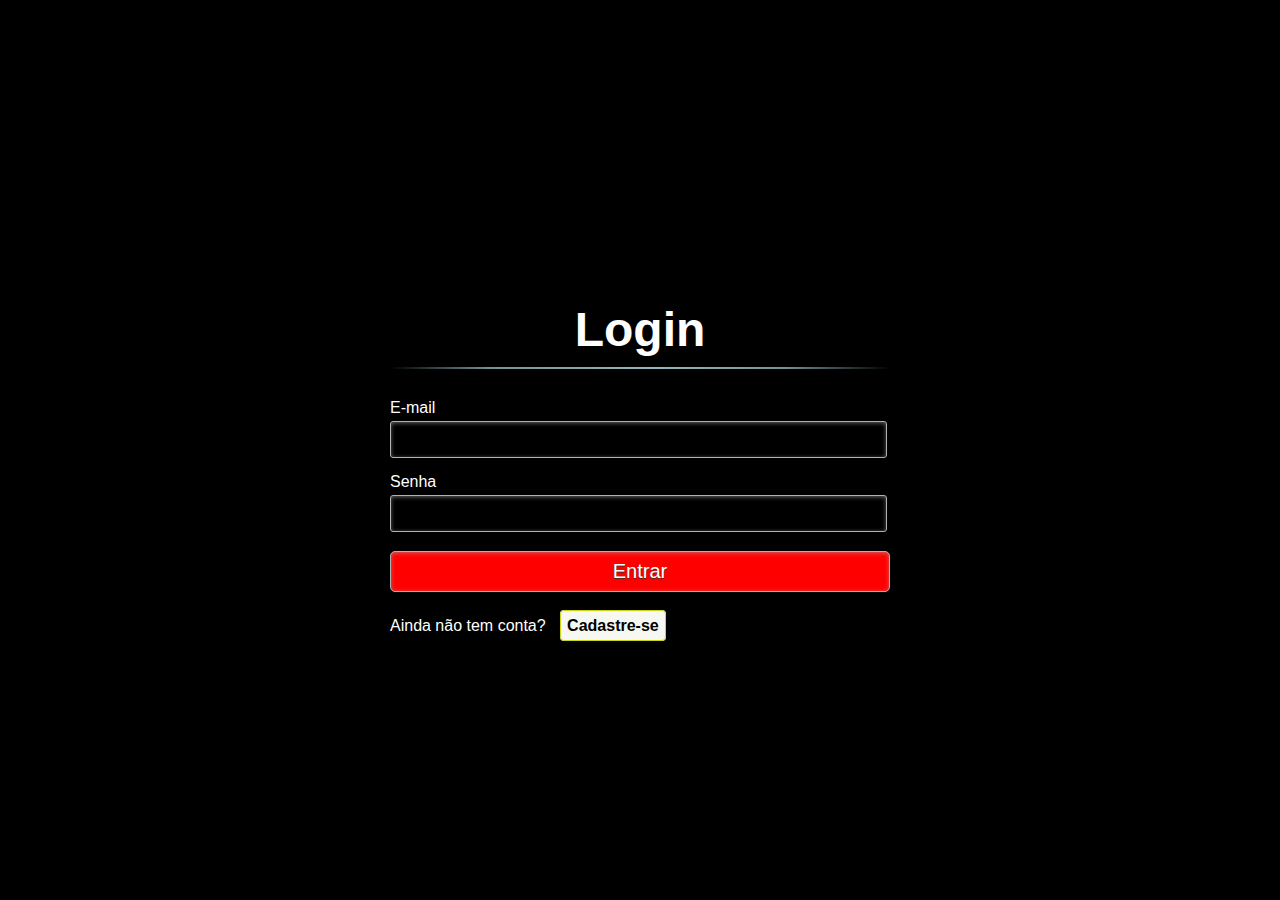
<file: login.html>
<!DOCTYPE html>
<html lang="pt-br">
<head>
    <meta charset="UTF-8">
    <meta name="viewport" content="width=device-width, initial-scale=1.0">
    <title>Login</title>
    <link rel="stylesheet" href="./login.css">
</head>
<body>
    <div id="login">
        <form method="post" action=""> 
          <h1>Login</h1> 
          <p> 
            <label for="nome_login">E-mail</label>
            <input id="email_login" name="email_login" required="required" type="e-mail"/>
          </p>
           
          <p> 
            <label for="email_login">Senha</label>
            <input id="senha_login" name="senha_login" required="required" type="password"/> 
          </p>
                  
          <p> 
            <input type="submit" value="Entrar"/>
            
          </p>
           
          <p class="link">
            Ainda não tem conta?
            <a href="#paracadastro">Cadastre-se</a>
          </p>
        </form>
      </div>
</body>
</html>
</file>
<file: login.css>
/*
FONTE
https://www.htmlecsspro.com/artigo/formulario-de-login-e-cadastro-com-html5-e-css3
*/

* {
    margin: 0px;
    padding: 0px;
    list-style: none;
    text-decoration: none;
    color: white;
    font-family: 'Kdam Thmor Pro', sans-serif;
    background-color: black;  
    /*background-color: black;*/
}

#login{
    width: 500px;
    min-height: 400px; 
    margin: 0px auto;
    justify-content: center;
    position: relative;  
  }

  h1{
    margin-top: 300px;
    font-size: 48px;
    color: white;
    padding: 2px 0 10px 0;
    font-weight: bold;
    font-family: 'Kdam Thmor Pro', sans-serif;
    text-align: center;
    padding-bottom: 30px;
  }

  h1:after{
    content: ' ';
    display: block;
    width: 100%;
    height: 2px;
    margin-top: 10px;
    background: -webkit-linear-gradient(left, rgba(147,184,189,0) 0%,rgba(147,184,189,0.8) 20%,rgba(147,184,189,1) 53%,rgba(147,184,189,0.8) 79%,rgba(147,184,189,0) 100%); 
    background: linear-gradient(left, rgba(147,184,189,0) 0%,rgba(147,184,189,0.8) 20%,rgba(147,184,189,1) 53%,rgba(147,184,189,0.8) 79%,rgba(147,184,189,0) 100%); 
  }

  p{
    margin-bottom:15px;
  }
   
  .content p:first-child{
    margin: 0px;
  }
   
  label{
    color: white;
    position: relative;
  }

  /*estilo dos input,  menos o checkbox */
input:not([type="checkbox"]){
    width: 95%;
    margin-top: 4px;
    padding: 10px;    
    border: 1px solid #b2b2b2;
   
    -webkit-border-radius: 3px;
    border-radius: 3px;
   
    -webkit-box-shadow: 0px 1px 4px 0px rgba(168, 168, 168, 0.6) inset;
    box-shadow: 0px 1px 4px 0px rgba(168, 168, 168, 0.6) inset;
   
    -webkit-transition: all 0.2s linear;
    transition: all 0.2s linear;
  }

  /*estilo do botão submit */
input[type="submit"]{
    width: 100%!important;
    cursor: pointer;  
    background: red;
    padding: 8px 5px;
    color: #fff;
    font-size: 20px;    
    margin-bottom: 10px;  
    text-shadow: 0 1px 1px #333;
    -webkit-border-radius: 5px;  
    border-radius: 5px;
    transition: all 0.2s linear;
  }

  /*estilo do botão submit no hover */
input[type="submit"]:hover{
    background: #4ab3c6;
  }

  .link a {
    font-weight: bold;
    background: #f7f8f1;
    padding: 6px;
    color: black;
    margin-left: 10px;
    border: 1px solid #cbd518;
   
    -webkit-border-radius: 4px;
    border-radius: 4px;  
   
    -webkit-transition: all 0.4s linear;
    transition: all 0.4s  linear;
  }

  .link a:hover {
    color: #39bfd7;
    background: #f7f7f7;
    border: 1px solid #4ab3c6;
  }

 @media(max-width: 768px){
    #login {
      width: 80%;
    }
  }
</file>
